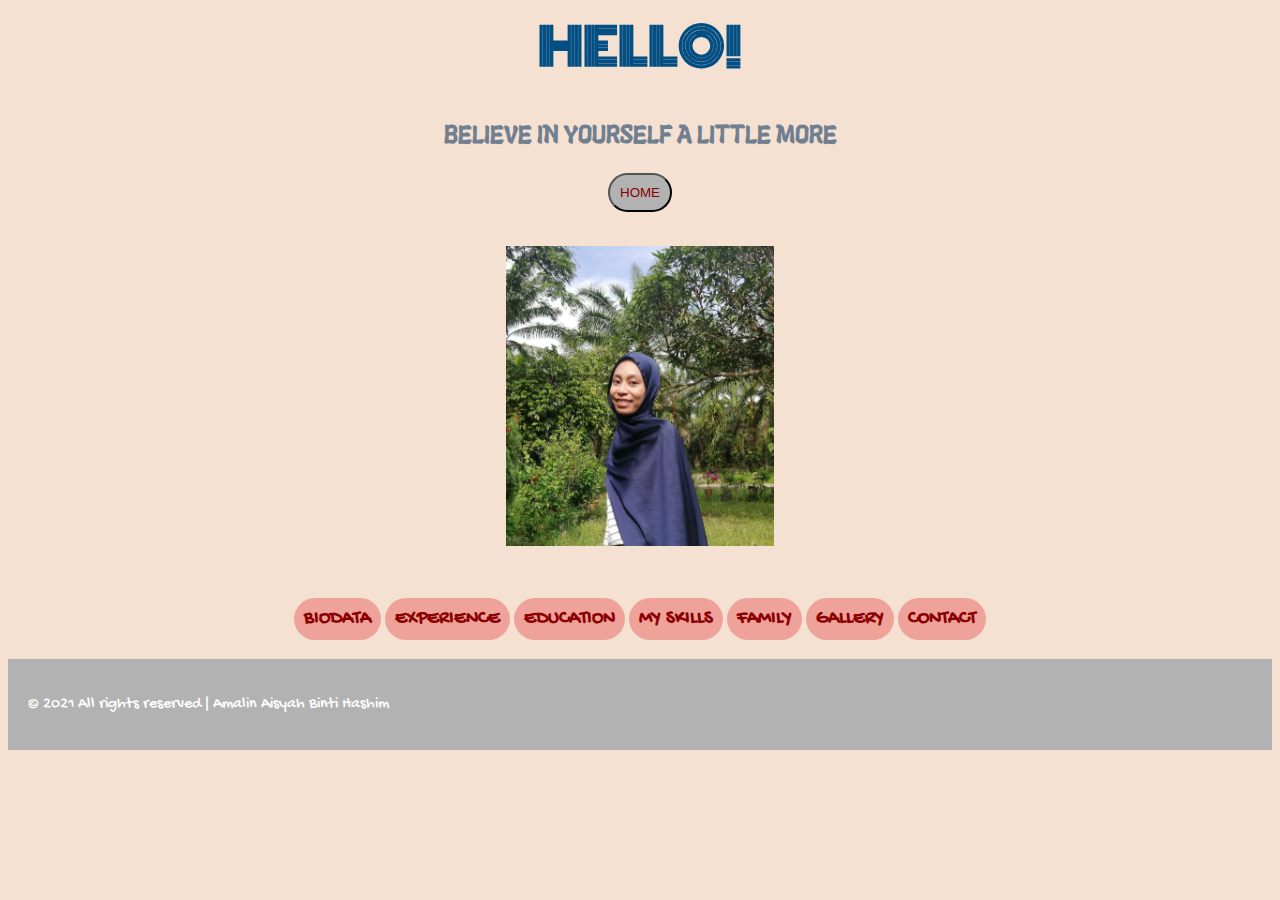
<file: index.html>
<html>
	<head>
		<title>HTML Links</title>
		<Link rel="stylesheet" href="style.css">
		<link rel="preconnect" href="https://fonts.gstatic.com">
		<link href="https://fonts.googleapis.com/css2?family=Gochi+Hand&family=Langar&family=Monoton&display=swap" rel="stylesheet">
		
	</head>
<body>

<center>

	<h1>HELLO!</h1>
	<h2 style="color:slategray">BELIEVE IN YOURSELF A LITTLE MORE</h2>

	<!--internal link-->
	<button onclick="document.location = 'index.html'">HOME</button>

	<h1><img src="amalinn.jpg" alt="my image" height="300px"></h1>
		
		<h3><a href="biodata.html">BIODATA</a></h3>
		<h3><a href="experience.html">EXPERIENCE</a></h3>
		<h3><a href="education.html">EDUCATION</a></h3>
		<h3><a href="skills.html">MY SKILLS</a></h3>
		<h3><a href="family.html">FAMILY</a></h3>
		<h3><a href="gallery.html">GALLERY</a></h3>
		<h3><a href="contact.html">CONTACT</a></h3>
	

</center>

<div style="background-color:#b2b2b2;color:white;padding:20px;">
  <p>&copy; 2021 All rights reserved | Amalin Aisyah Binti Hashim</p>
</div> 
<!--Target attributes; _blank,_self,_parent,_top-->

</body>
</html>
</file>
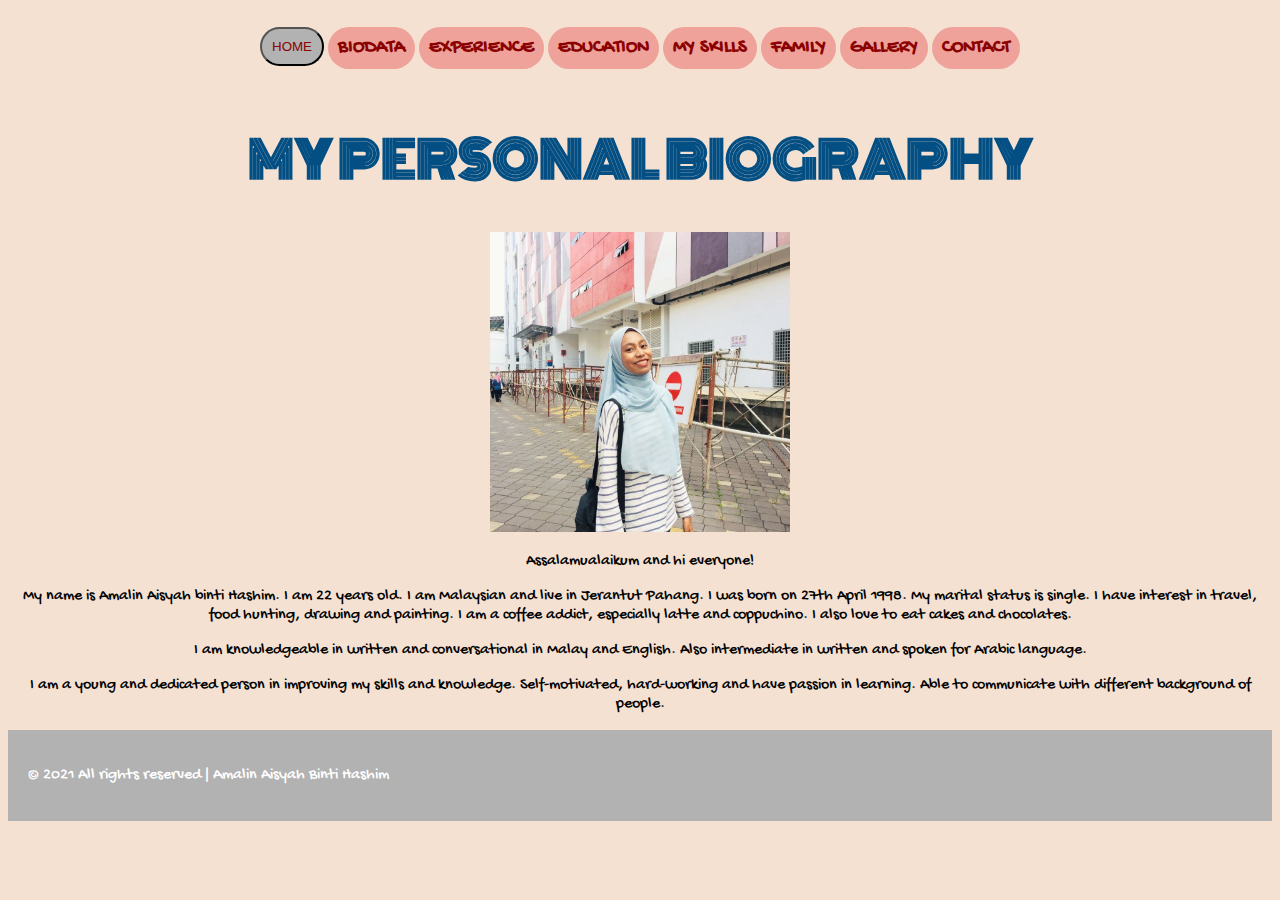
<file: biodata.html>
<!DOCTYPE html>
	<!DOCTYPE html>
	<html>
	<head>
		<title>BIOGRAPHY</title>
		<Link rel="stylesheet" href="style.css">
		<link rel="preconnect" href="https://fonts.gstatic.com">
		<link href="https://fonts.googleapis.com/css2?family=Gochi+Hand&family=Langar&family=Monoton&display=swap" rel="stylesheet">
	</head>
	<body>

<!--internal link-->
<center>
	<button onclick="document.location = 'index.html'">HOME</button>
		<h3><a href="biodata.html">BIODATA</a></h3>
		<h3><a href="experience.html">EXPERIENCE</a></h3>
		<h3><a href="education.html">EDUCATION</a></h3>
		<h3><a href="skills.html">MY SKILLS</a></h3>
		<h3><a href="family.html">FAMILY</a></h3>
		<h3><a href="gallery.html">GALLERY</a></h3>
		<h3><a href="contact.html">CONTACT</a></h3>
</center>

<center><h1>MY PERSONAL BIOGRAPHY</h1></center>



<center><img src="amalin.jpg" alt="my image" height="300px"></center>

<center><p>Assalamualaikum and hi everyone!</p></center>

<center>
	<p>My name is Amalin Aisyah binti Hashim. I am 22 years old. I am Malaysian and live in Jerantut Pahang. I was born on 27th April 1998. My marital status is single. I have interest in travel, food hunting, drawing and painting. I am a coffee addict, especially latte and coppuchino. I also love to eat cakes and chocolates.</p>
	<p>I am knowledgeable in written and conversational in Malay and English. Also intermediate in written and spoken for Arabic language.</p>
	<p>I am a young and dedicated person in improving my skills and knowledge. Self-motivated, hard-working and have passion in learning. Able to communicate with different background of people.</p>
</center>

<div style="background-color:#b2b2b2;color:white;padding:20px;">
  <p>&copy; 2021 All rights reserved | Amalin Aisyah Binti Hashim</p>
</div> 


	</body>
	</html>
</file>
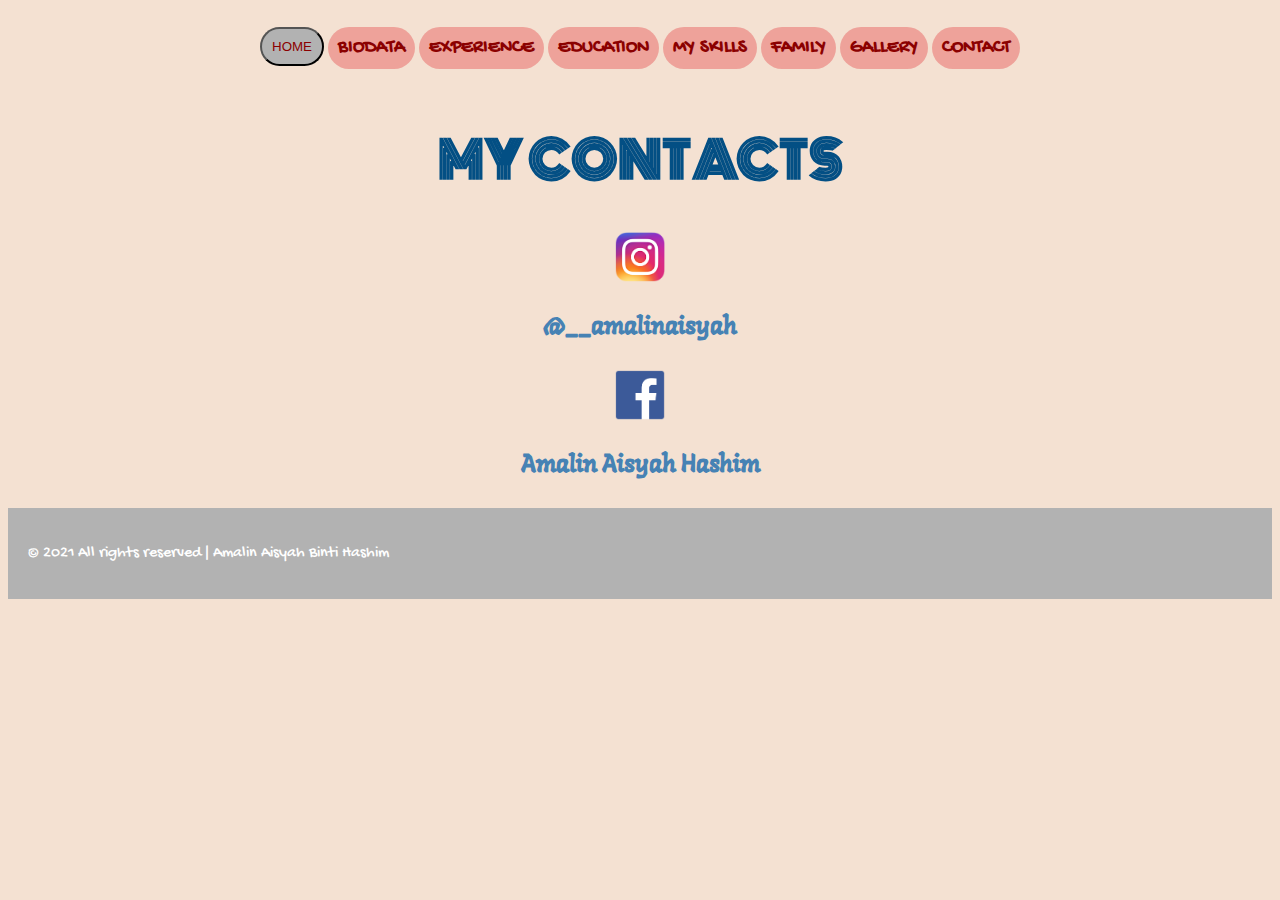
<file: contact.html>
<!DOCTYPE html>
	<!DOCTYPE html>
	<html>
	<head>
		<title>CONTACT</title>
		<Link rel="stylesheet" href="style.css">
		<link rel="preconnect" href="https://fonts.gstatic.com">
		<link href="https://fonts.googleapis.com/css2?family=Gochi+Hand&family=Langar&family=Monoton&display=swap" rel="stylesheet">
	</head>
	<body>


<!--internal link-->
<center>
	<button onclick="document.location = 'index.html'">HOME</button>
		<h3><a href="biodata.html">BIODATA</a></h3>
		<h3><a href="experience.html">EXPERIENCE</a></h3>
		<h3><a href="education.html">EDUCATION</a></h3>
		<h3><a href="skills.html">MY SKILLS</a></h3>
		<h3><a href="family.html">FAMILY</a></h3>
		<h3><a href="gallery.html">GALLERY</a></h3>
		<h3><a href="contact.html">CONTACT</a></h3>
</center>


<center><H1>MY CONTACTS</H1></center>


<!--external link--><!--Target attributes; _blank-->

<center>
	<center><img src="ig.png" alt="ig logo" height="50px"></center>
	<h2><a style="color:steelblue" href="https://www.instagram.com/__amalinaisyah/" target="_blank">@__amalinaisyah</a></h3>
	<center><img src="fb.png" alt="fb logo" height="50px"></center>
	<h2><a style="color:steelblue" href="https://www.facebook.com/amalinaisyahhashim/" target="_blank">Amalin Aisyah Hashim</a></h3>
</center>

<div style="background-color:#b2b2b2;color:white;padding:20px;">
  <p>&copy; 2021 All rights reserved | Amalin Aisyah Binti Hashim</p>
</div> 

</body>
</html>
</file>
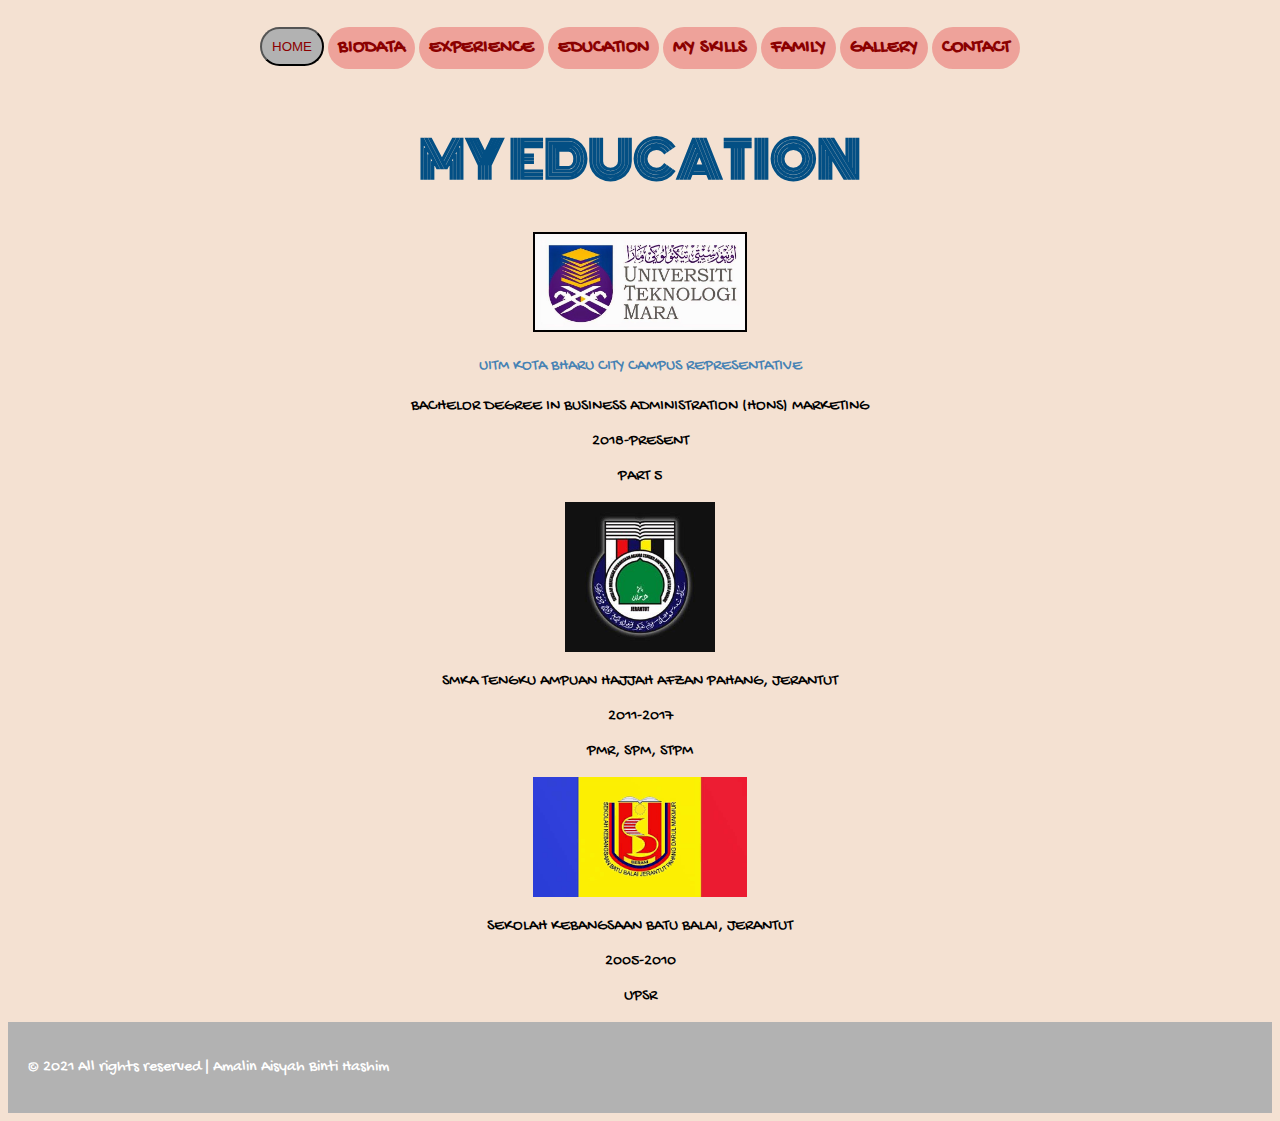
<file: education.html>
<!DOCTYPE html>
	<!DOCTYPE html>
	<html>
	<head>
		<title>Education</title>
		<Link rel="stylesheet" href="style.css">
		<link rel="preconnect" href="https://fonts.gstatic.com">
		<link href="https://fonts.googleapis.com/css2?family=Gochi+Hand&family=Langar&family=Monoton&display=swap" rel="stylesheet">
	</head>
	<body>

<!--internal link-->
<center>
	<button onclick="document.location = 'index.html'">HOME</button>
		<h3><a href="biodata.html">BIODATA</a></h3>
		<h3><a href="experience.html">EXPERIENCE</a></h3>
		<h3><a href="education.html">EDUCATION</a></h3>
		<h3><a href="skills.html">MY SKILLS</a></h3>
		<h3><a href="family.html">FAMILY</a></h3>
		<h3><a href="gallery.html">GALLERY</a></h3>
		<h3><a href="contact.html">CONTACT</a></h3>
</center>


<center><h1>MY EDUCATION</h1></center>

<!--external link-->

<CENTER>
	<img src="uitm.jpg" alt="uitm logo" height="100px">
	<p><a style="color:steelblue" href="https://kelantan.uitm.edu.my/kb/" target="_blank">UITM KOTA BHARU CITY CAMPUS REPRESENTATIVE </a></p>
	<p>BACHELOR DEGREE IN BUSINESS ADMINISTRATION (HONS) MARKETING</p>
	<P>2018-PRESENT</P>
	<p>PART 5</p>
</center>

<center>
	<img src="tahap.jpg" alt="smka tahap logo" height="150px">
	<p>SMKA TENGKU AMPUAN HAJJAH AFZAN PAHANG, JERANTUT</p>
	<p>2011-2017</p>
	<p>PMR, SPM, STPM</p>
</center>

<center>
	<img src="skbb.png" alt="skbb logo" height="120px">
	<p>SEKOLAH KEBANGSAAN BATU BALAI, JERANTUT</p>
	<p>2005-2010</p>
	<p>UPSR</p>
</center>

<div style="background-color:#b2b2b2;color:white;padding:20px;">
  <p>&copy; 2021 All rights reserved | Amalin Aisyah Binti Hashim</p>
</div> 

	</body>
	</html>
</file>
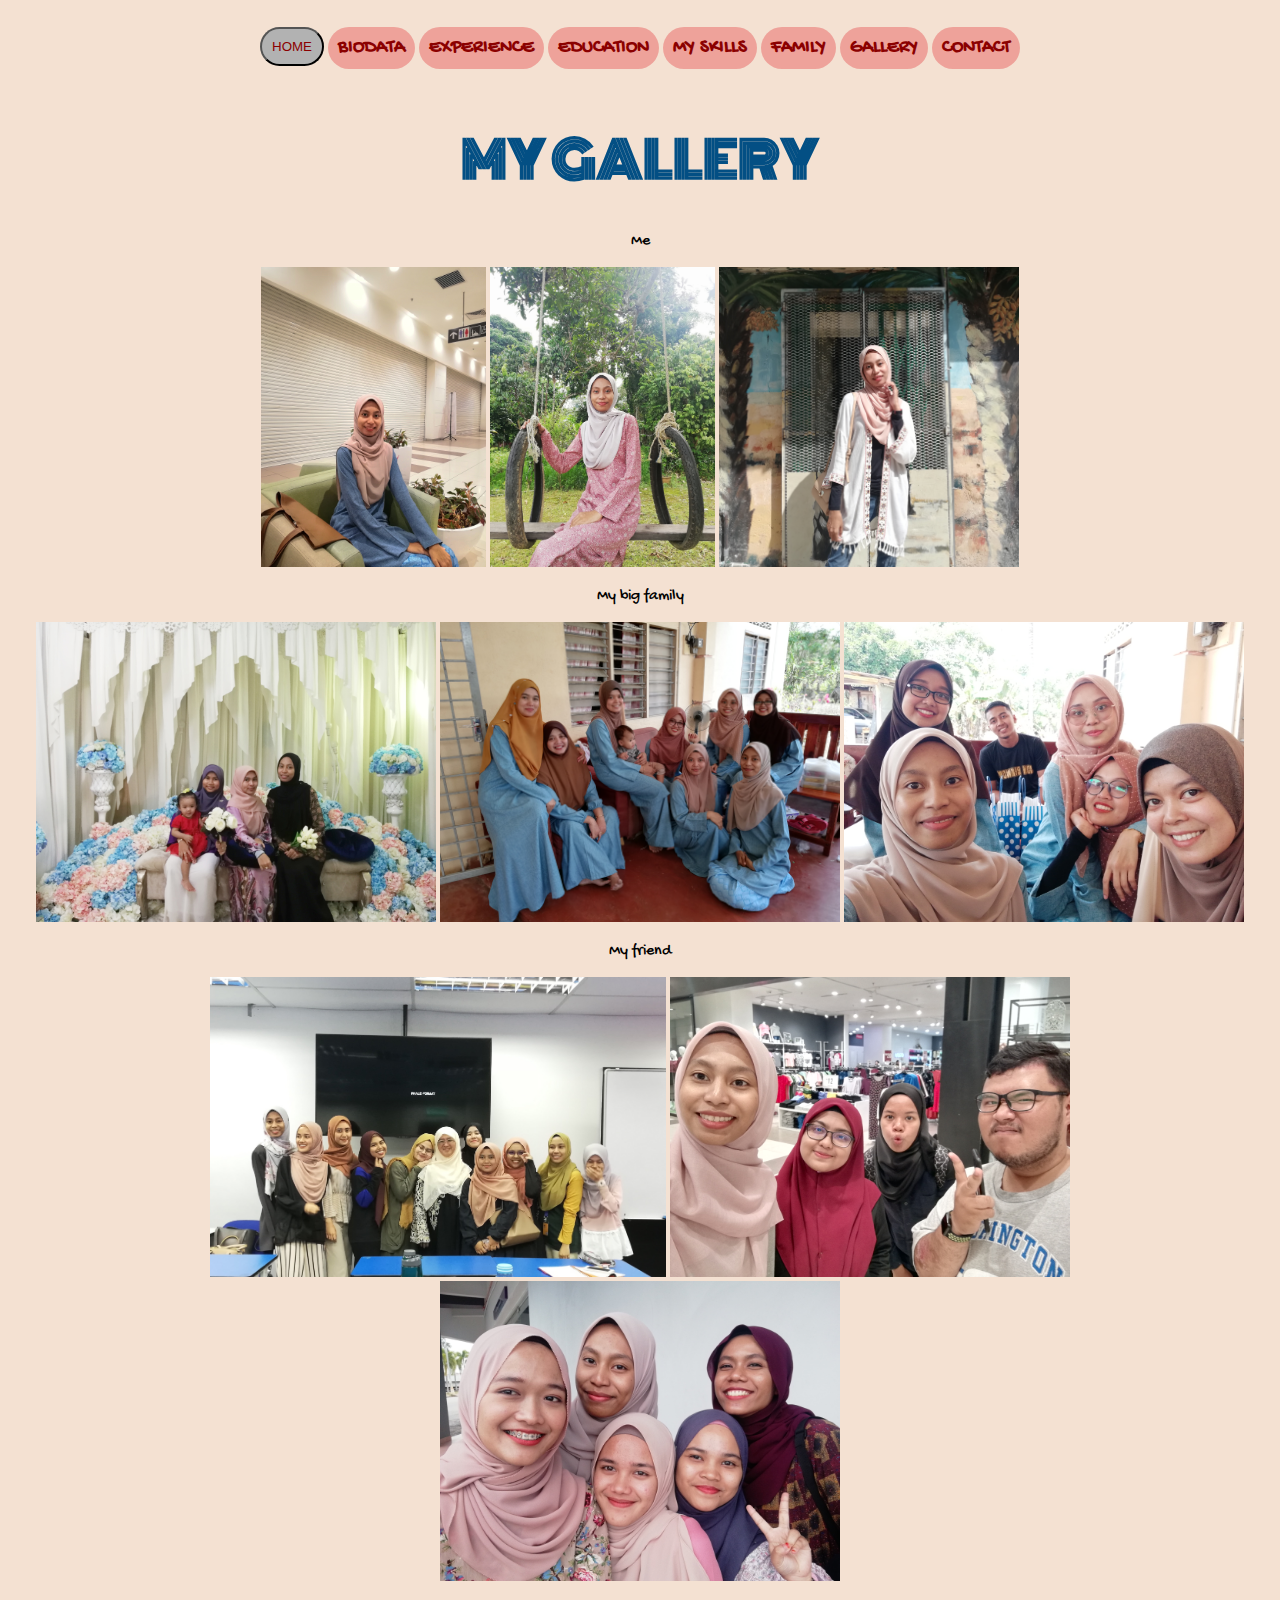
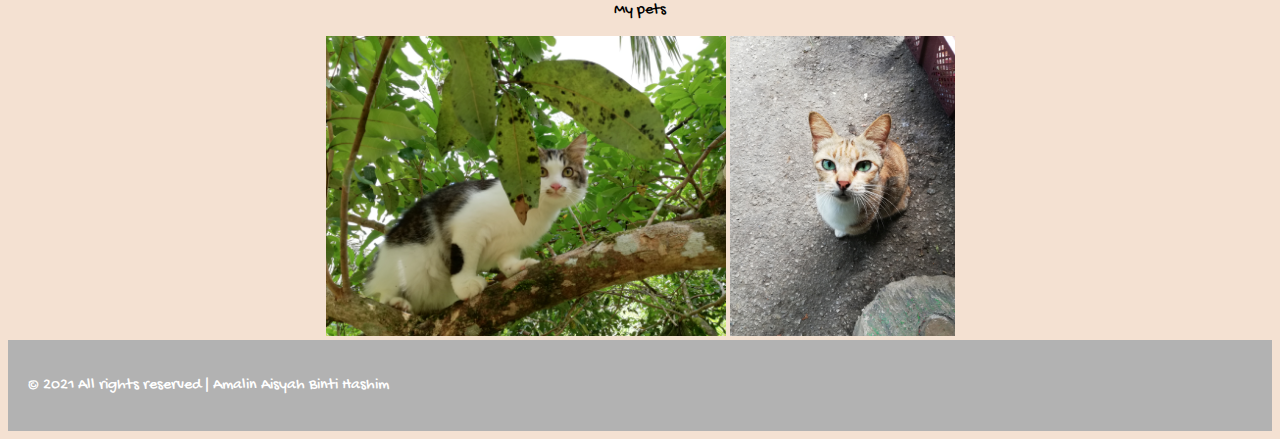
<file: gallery.html>
<!DOCTYPE html>
	<html>
	<head>
		<title>MY GALLERY</title>
		<Link rel="stylesheet" href="style.css">
		<link rel="preconnect" href="https://fonts.gstatic.com">
		<link href="https://fonts.googleapis.com/css2?family=Gochi+Hand&family=Langar&family=Monoton&display=swap" rel="stylesheet">
	</head>
	<body>

<!--internal link-->
<center>
	<button onclick="document.location = 'index.html'">HOME</button>
		<h3><a href="biodata.html">BIODATA</a></h3>
		<h3><a href="experience.html">EXPERIENCE</a></h3>
		<h3><a href="education.html">EDUCATION</a></h3>
		<h3><a href="skills.html">MY SKILLS</a></h3>
		<h3><a href="family.html">FAMILY</a></h3>
		<h3><a href="gallery.html">GALLERY</a></h3>
		<h3><a href="contact.html">CONTACT</a></h3>
</center>

<center><H1>MY GALLERY</H1></center>

<center><p>Me</p></center>
<center>
	<img src="me.jpg" alt="me" height="300px">
	<img src="me2.jpeg" alt="me" height="300px">
	<img src="me3.jpg" alt="me" height="300px">
</center>

<center><p>My big family</p></center>
<center>
	<img src="fam.jpeg" alt="fam" height="300px">
	<img src="fam1.jpg" alt="fam" height="300px">
	<img src="fam2.jpg" alt="fam" height="300px">
</center>

<center><p>My friend</p></center>
<center>
	<img src="kawan.jpeg" alt="friend" height="300px">
	<img src="kawan1.jpg" alt="friend" height="300px">
	<img src="kawan2.jpg" alt="friend" height="300px">
</center>

<center><p>My pets</p></center>
<center>
	<img src="pets.jpg" alt="pets" height="300px">
	<img src="pets2.jpg" alt="pets" height="300px">
</center>
	
<div style="background-color:#b2b2b2;color:white;padding:20px;">
  <p>&copy; 2021 All rights reserved | Amalin Aisyah Binti Hashim</p>
</div> 

</body>
</html>
</file>
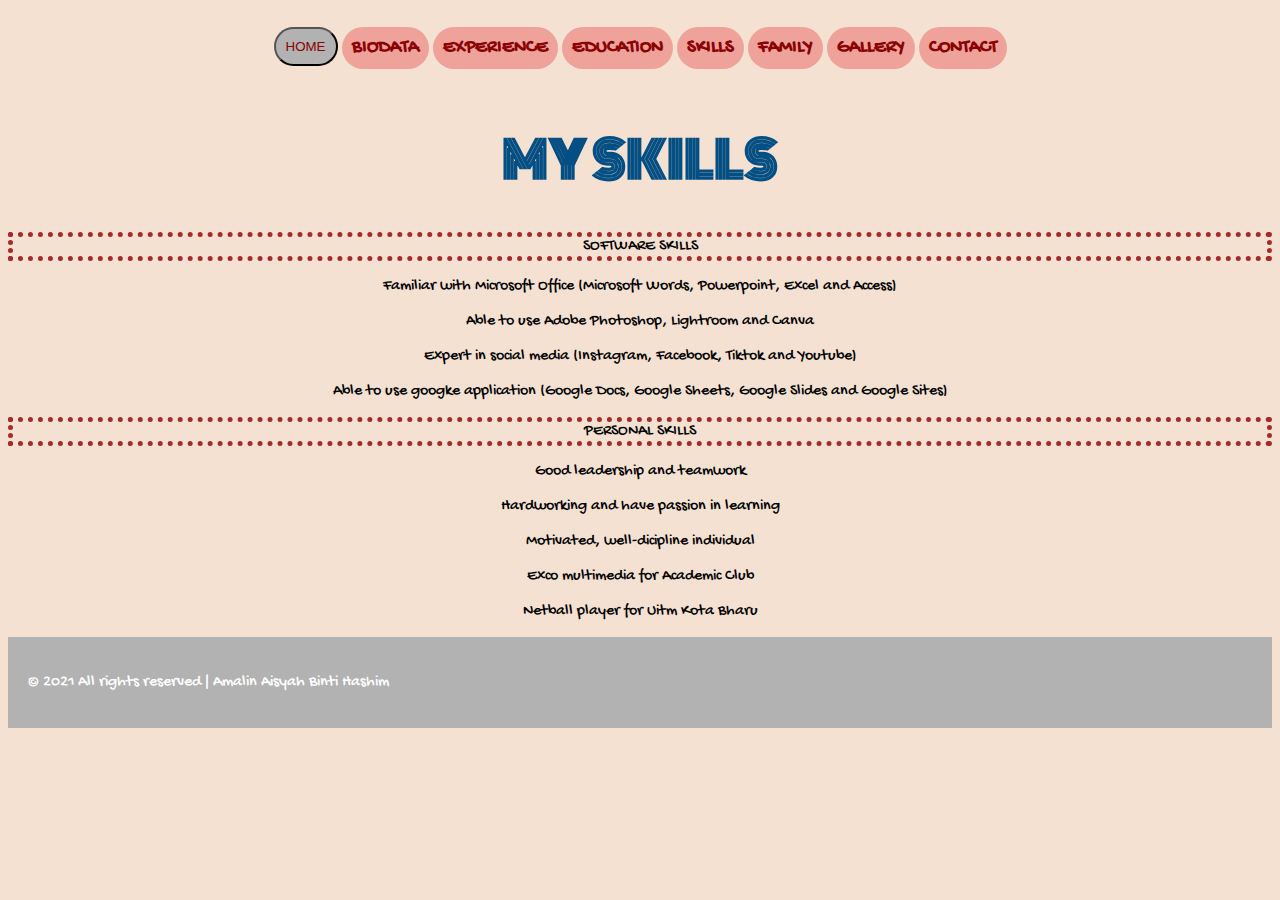
<file: skills.html>
<!DOCTYPE html>
	<!DOCTYPE html>
	<html>
	<head>
		<title>Skills</title>
		<Link rel="stylesheet" href="style.css">
		<link rel="preconnect" href="https://fonts.gstatic.com">
		<link href="https://fonts.googleapis.com/css2?family=Gochi+Hand&family=Langar&family=Monoton&display=swap" rel="stylesheet">
	</head>
	<body>

<!--internal link-->
<center>
	<button onclick="document.location = 'index.html'">HOME</button>
		<h3><a href="biodata.html">BIODATA</a></h3>
		<h3><a href="experience.html">EXPERIENCE</a></h3>
		<h3><a href="education.html">EDUCATION</a></h3>
		<h3><a href="skills.html">SKILLS</a></h3>
		<h3><a href="family.html">FAMILY</a></h3>
		<h3><a href="gallery.html">GALLERY</a></h3>
		<h3><a href="contact.html">CONTACT</a></h3>
</center>


<center><h1>MY SKILLS</h1></center>

<center>
	<p style="border:5px dotted brown">SOFTWARE SKILLS</p>
	<P>Familiar with Microsoft Office (Microsoft Words, Powerpoint, Excel and Access)</P>
	<p>Able to use Adobe Photoshop, Lightroom and Canva</p>
	<p>Expert in social media (Instagram, Facebook, Tiktok and Youtube)</p>
	<p>Able to use googke application (Google Docs, Google Sheets, Google Slides and Google Sites)</p>
</center>

<CENTER>
	<p style="border:5px dotted brown">PERSONAL SKILLS</p>
	<P>Good leadership and teamwork</P>
	<p>Hardworking and have passion in learning</p>
	<p>Motivated, well-dicipline individual</p>
	<p>Exco multimedia for Academic Club</p>
	<p>Netball player for Uitm Kota Bharu</p>
</CENTER>

<div style="background-color:#b2b2b2;color:white;padding:20px;">
  <p>&copy; 2021 All rights reserved | Amalin Aisyah Binti Hashim</p>
</div> 

</body>
</html>
</file>
<file: style.css>
body
 	{
 		background-color: #f4e1d2;
 	}

 p 
 	{
 	font-family: 'Gochi Hand', cursive;
 	}



h1 
	{
		font-family: 'Monoton', cursive;
		font-size: 50px;
		color:#034f84;
	}

h2 
	{
		font-family: 'Langar', cursive;
	}

h3
	{
		font-family: 'Gochi Hand', cursive;
		color: darkred;	
		background-color: #eea29a;
		padding: 5px;
		text-align: center;
		text-decoration: none;
		display: inline-block;
		border-radius:50px;
	}

a
	{
		color: darkred;	
		padding: 5px;
		text-align: center;
		text-decoration: none;
		display: inline-block;
		border-radius:50px;
	}

button
	{
		color: darkred;	
		background-color: #b2b2b2;
		padding: 10px;
		text-align: center;
		text-decoration: none;
		display: inline-block;
		border-radius:50px;
	}

	<style>
			a:link
			{
				color: #c94c4c;	
				padding: 5px;
				text-align: center;
				text-decoration: none;
				display: inline-block;
				border-radius:50px;
			}

			a:visited
			{
			color: darkred;	
			padding: 5px;
			text-align: center;
			text-decoration: none;
			display: inline-block;
			border-radius:50px;
			}

			a:hover
			{
			color: yellow;	
			padding: 5px;
			text-align: center;
			text-decoration: none;
			display: inline-block;
			border-radius:50px;
			}

			a:active
			{
			color: red;	
			padding: 5px;
			text-align: center;
			text-decoration: none;
			display: inline-block;
			border-radius:50px;
			}

		</style>
</file>
